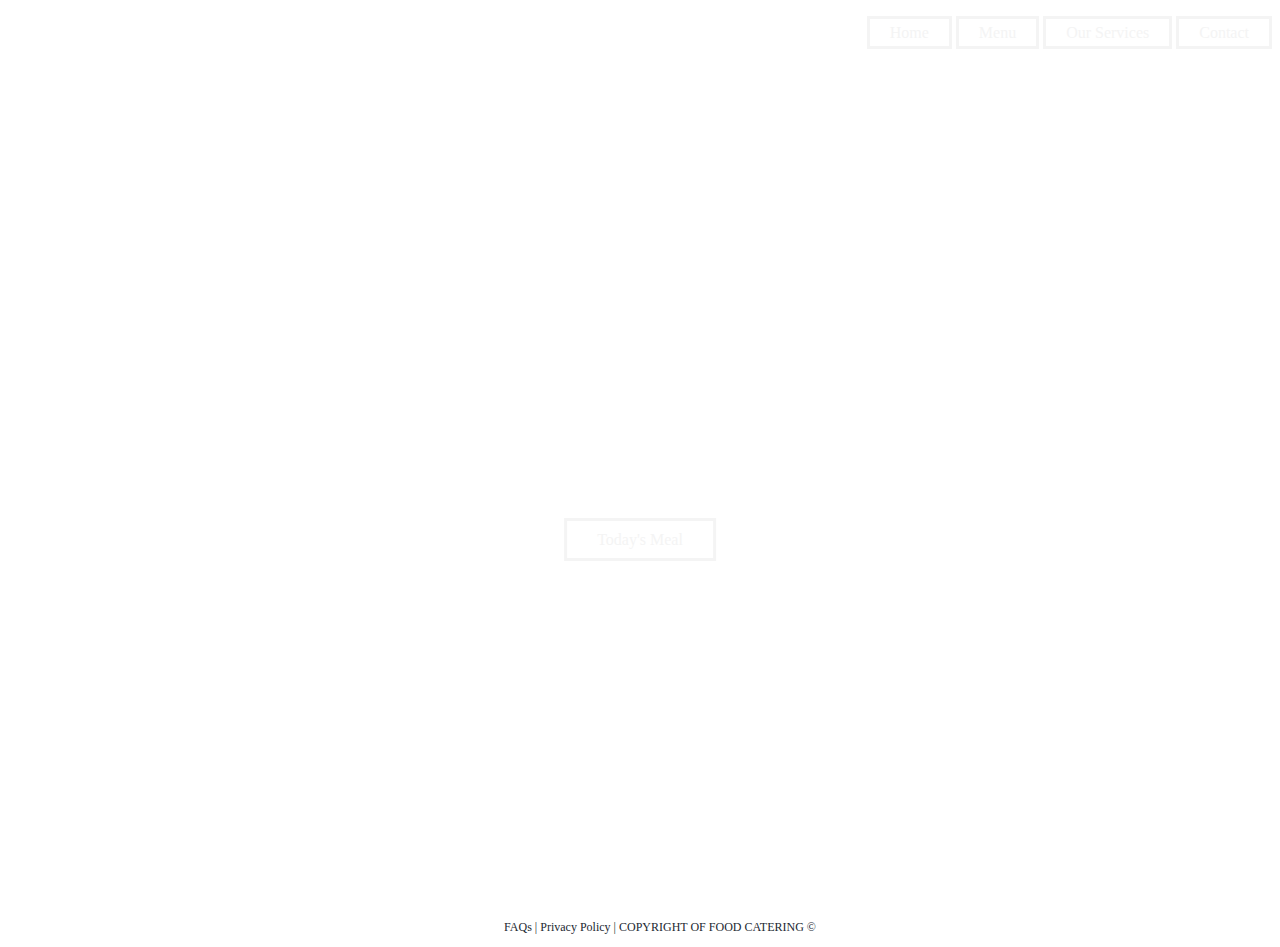
<file: index.html>
<!DOCTYPE html>
<html>

 <head> 
   <title> Gourmet Catering </title>
       <link rel="stylesheet" href="style.css">
 </head>

<body>
<header>    
<nav>
  <ul>
    <li> <a href="https://offood.com/">Home</a></li>
    <li> <a href="https://offood.com/">Menu</a></li>
    <li> <a href="https://offood.com/">Our Services</a></li>
    <li> <a href="https://offood.com/">Contact</a></li>
  </ul>      
    </nav>
    
    <div><h3>We Make Food</h3>
    <br>
    <br>
    <br>
    <br>
    <br>
    <br>
    <p>We pride ourselves on creating unique menus to accommodate every special event.</p>
    </div> 
<div class="button">
    <a href="index2.html" class="btn">Today's Meal</a>
  </div> 

</header>
<main>

</main>

<footer>
<span>
  <ul>
    <li> FAQs | </li>
    <li>Privacy Policy | </li>
    <li>COPYRIGHT OF FOOD CATERING &COPY</li>
    </ul>
    </span>
</footer>

<script src="app.js"></script>

</body>
</html>
</file>
<file: style.css>
header {background-image: url(https://images.pexels.com/photos/1199960/pexels-photo-1199960.jpeg?auto=compress&cs=tinysrgb&dpr=1&w=500);
background-size: cover;
background-position: center;
height: 100vh;
}

header ul{float: right;
list-style-type: none;
 }

 ul li{display: inline;}

ul li a {text-decoration: none;
color:  #f4f4f4;
border: solid #f4f4f4;
padding: 5px 20px;
}

ul li a:hover{
  color:#222831;
  background-color: whitesmoke;
}


header div h3 {color: white;
margin-left: 12px;
font-size: 60px;
position: absolute;
}
header div p {color: white;
margin-left: 20px;
position: absolute;
}

footer{color:  #222831;
font-size: 12px;
text-align: center;}

.button{position: absolute;
top: 60%;
left: 50%;
transform: translate(-50%, -50%);}

.btn{padding: 10px 30px;
border: 3px solid #f4f4f4;
color:  #f4f4f4;
text-decoration: none;
}
.btn:hover{
  color:#222831;
  background-color: whitesmoke;
}
</file>
